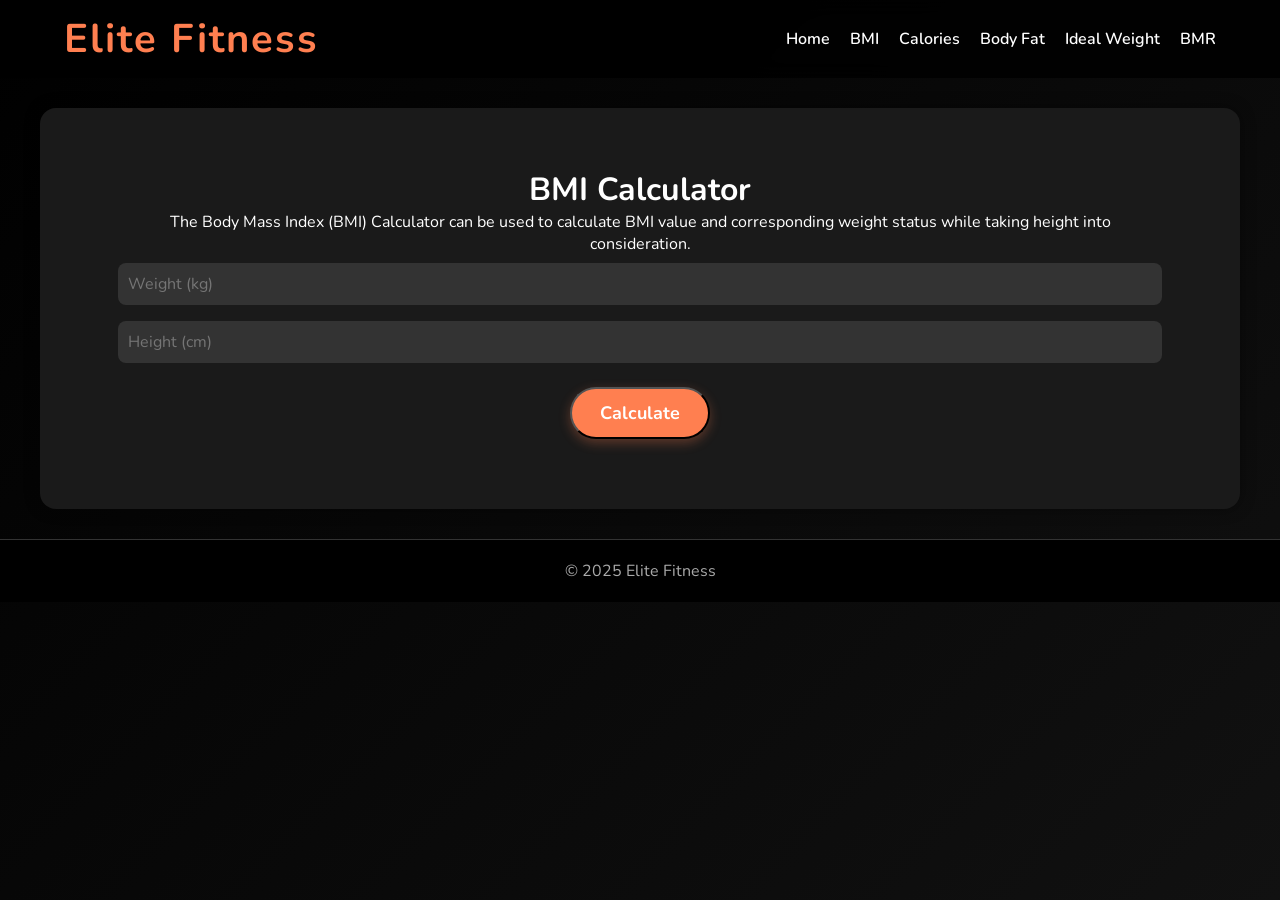
<file: bmi.html>
<!DOCTYPE html>
<html lang="en">

<head>
  <meta charset="UTF-8">
  <meta name="viewport" content="width=device-width, initial-scale=1.0">
  <title>BMI Calculator - Elite Fitness</title>
  <link rel="stylesheet" href="style.css">
  <link rel="shortcut icon" href="Media\Logo.jpg" type="image/x-icon">
</head>

<body>
  <div class="menu">
    <div class="container flex">
      <div class="logo">
        <span class="logo-text">Elite Fitness</span>
      </div>
      <ul class="nav">
        <li class="nav-item"><a href="index.html">Home</a></li>
        <li class="nav-item"><a href="bmi.html">BMI</a></li>
        <li class="nav-item"><a href="calories.html">Calories</a></li>
        <li class="nav-item"><a href="bodyfat.html">Body Fat</a></li>
        <li class="nav-item"><a href="idealweight.html">Ideal Weight</a></li>
        <li class="nav-item"><a href="bmr.html">BMR</a></li>
      </ul>
    </div>
  </div>

  <div class="section">
    <h1 style="text-align:center;">BMI Calculator</h1>
    <div class="container">
      <p>The Body Mass Index (BMI) Calculator can be used to calculate BMI value and corresponding weight status while
        taking height into consideration.</p>
      <input type="number" id="weight" placeholder="Weight (kg)" />
      <input type="number" id="height" placeholder="Height (cm)" />
      <button onclick="calculateBMI()" class="btn">Calculate</button>
      <p id="bmi-result" style="margin-top:10px;font-weight:bold;"></p>
    </div>
  </div>

  <footer>
    <p>&copy; 2025 Elite Fitness</p>
  </footer>

  <script src="script.js"></script>
</body>

</html>
</file>
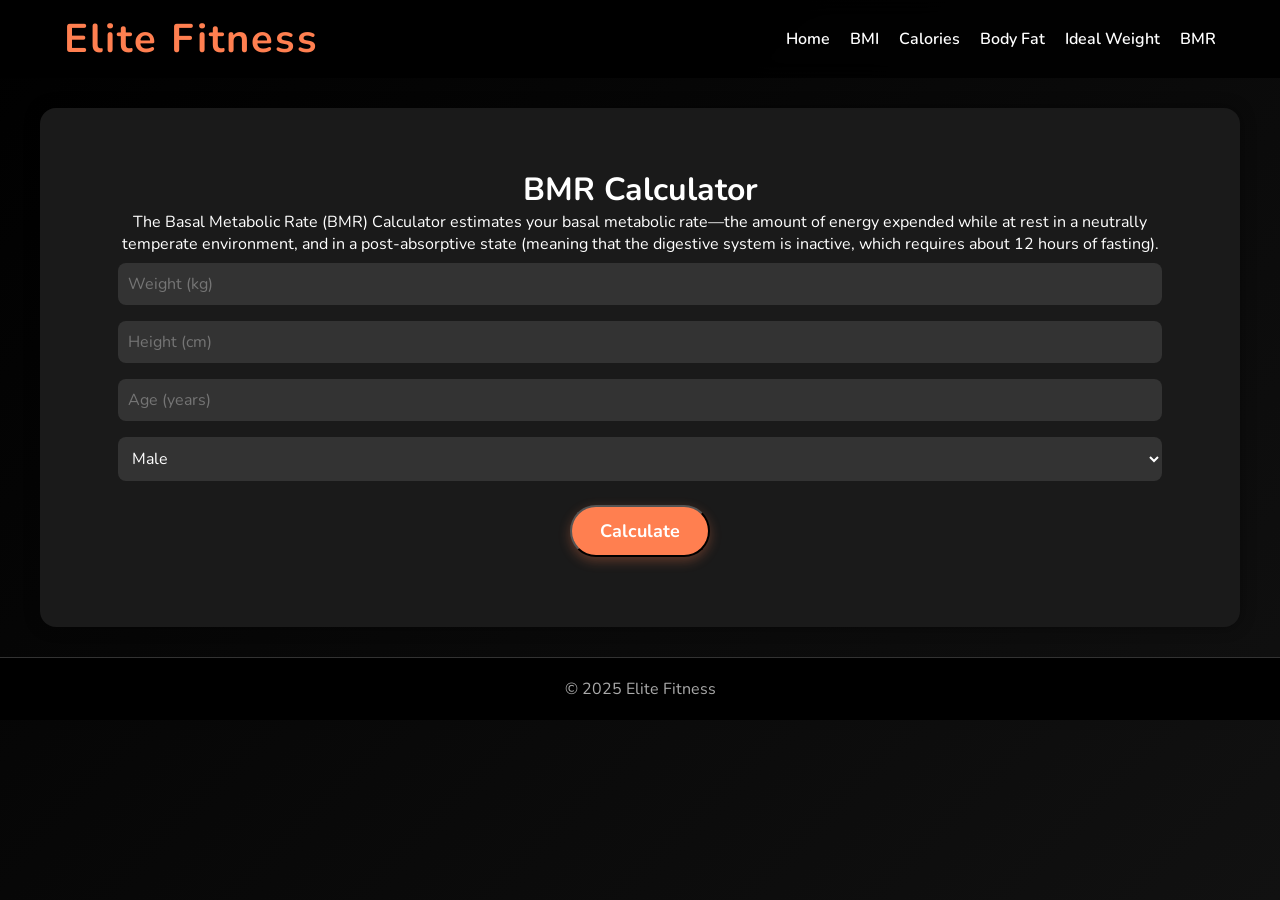
<file: bmr.html>
<!DOCTYPE html>
<html lang="en">

<head>
  <meta charset="UTF-8">
  <meta name="viewport" content="width=device-width, initial-scale=1.0">
  <title>BMR Calculator - Elite Fitness</title>
  <link rel="stylesheet" href="style.css">
  <link rel="shortcut icon" href="Media\Logo.jpg" type="image/x-icon">
</head>

<body>
  <div class="menu">
    <div class="container flex">
      <div class="logo">
        <span class="logo-text">Elite Fitness</span>
      </div>
      <ul class="nav">
        <li class="nav-item"><a href="index.html">Home</a></li>
        <li class="nav-item"><a href="bmi.html">BMI</a></li>
        <li class="nav-item"><a href="calories.html">Calories</a></li>
        <li class="nav-item"><a href="bodyfat.html">Body Fat</a></li>
        <li class="nav-item"><a href="idealweight.html">Ideal Weight</a></li>
        <li class="nav-item"><a href="bmr.html">BMR</a></li>
      </ul>
    </div>
  </div>

  <div class="section">
    <h1 style="text-align:center;">BMR Calculator</h1>
    <div class="container">
      <p>The Basal Metabolic Rate (BMR) Calculator estimates your basal metabolic rate—the amount of energy expended
        while at rest in a neutrally temperate environment, and in a post-absorptive state (meaning that the digestive
        system is inactive, which requires about 12 hours of fasting).</p>
      <input type="number" id="bmr-weight" placeholder="Weight (kg)">
      <input type="number" id="bmr-height" placeholder="Height (cm)">
      <input type="number" id="bmr-age" placeholder="Age (years)">
      <select id="bmr-gender">
        <option value="male">Male</option>
        <option value="female">Female</option>
      </select>
      <button onclick="calculateBMR()" class="btn">Calculate</button>
      <p id="bmr-result"></p>
    </div>
  </div>

  <footer>
    <p>&copy; 2025 Elite Fitness</p>
  </footer>

  <script src="script.js"></script>
</body>

</html>
</file>
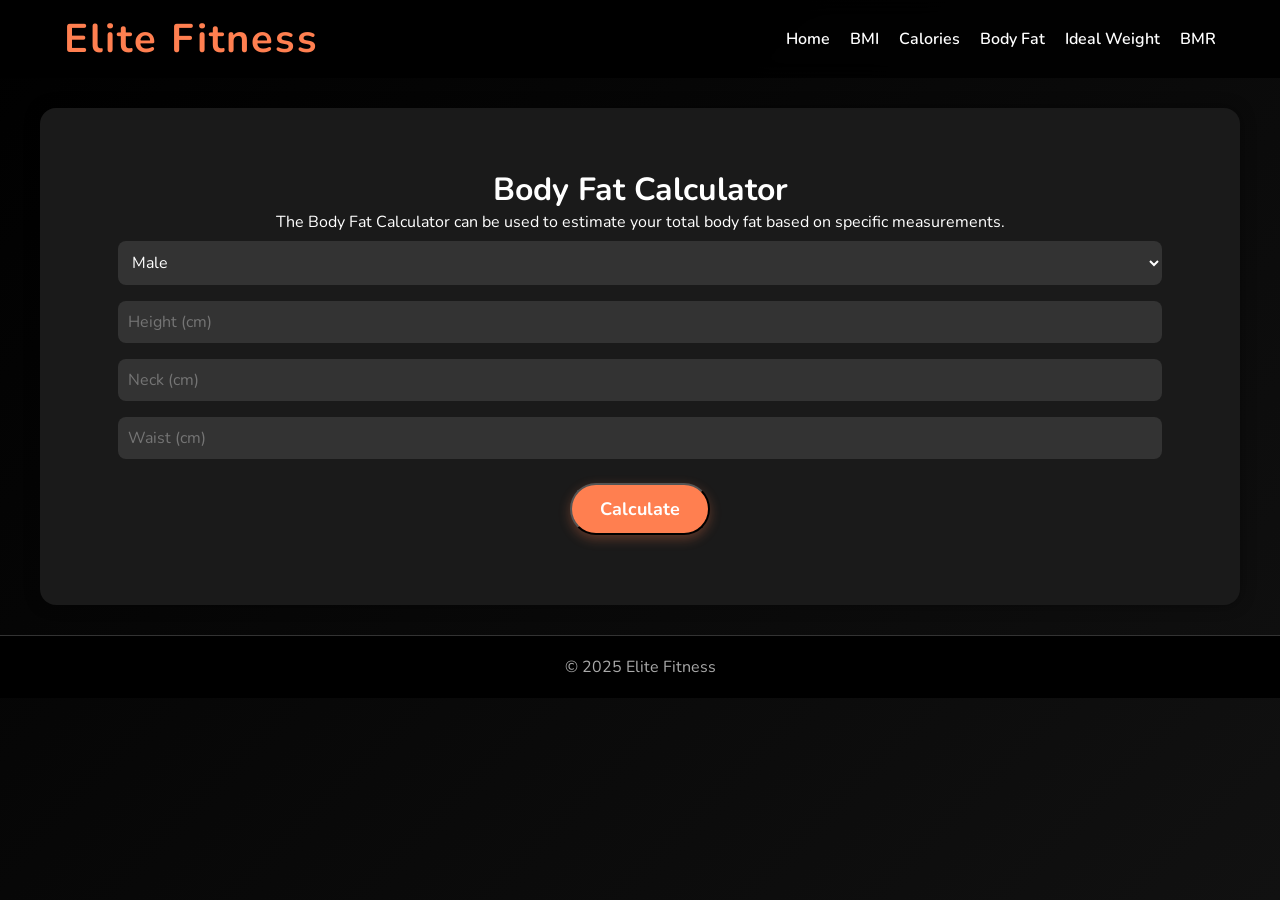
<file: bodyfat.html>
<!DOCTYPE html>
<html lang="en">

<head>
  <meta charset="UTF-8">
  <meta name="viewport" content="width=device-width, initial-scale=1.0">
  <title>Body Fat Calculator - Elite Fitness</title>
  <link rel="stylesheet" href="style.css">
  <link rel="shortcut icon" href="Media\Logo.jpg" type="image/x-icon">
</head>

<body>
  <div class="menu">
    <div class="container flex">
      <div class="logo">
        <span class="logo-text">Elite Fitness</span>
      </div>
      <ul class="nav">
        <li class="nav-item"><a href="index.html">Home</a></li>
        <li class="nav-item"><a href="bmi.html">BMI</a></li>
        <li class="nav-item"><a href="calories.html">Calories</a></li>
        <li class="nav-item"><a href="bodyfat.html">Body Fat</a></li>
        <li class="nav-item"><a href="idealweight.html">Ideal Weight</a></li>
        <li class="nav-item"><a href="bmr.html">BMR</a></li>
      </ul>
    </div>
  </div>

  <div class="section">
    <h1 style="text-align:center;">Body Fat Calculator</h1>
    <div class="container">
      <p>The Body Fat Calculator can be used to estimate your total body fat based on specific measurements.</p>
      <select id="bf-gender">
        <option value="male">Male</option>
        <option value="female">Female</option>
      </select>
      <input type="number" id="bf-height" placeholder="Height (cm)">
      <input type="number" id="bf-neck" placeholder="Neck (cm)">
      <input type="number" id="bf-waist" placeholder="Waist (cm)">
      <button onclick="calculateBodyFat()" class="btn">Calculate</button>
      <p id="bf-result"></p>
    </div>
  </div>

  <footer>
    <p>&copy; 2025 Elite Fitness</p>
  </footer>

  <script src="script.js"></script>
</body>

</html>
</file>
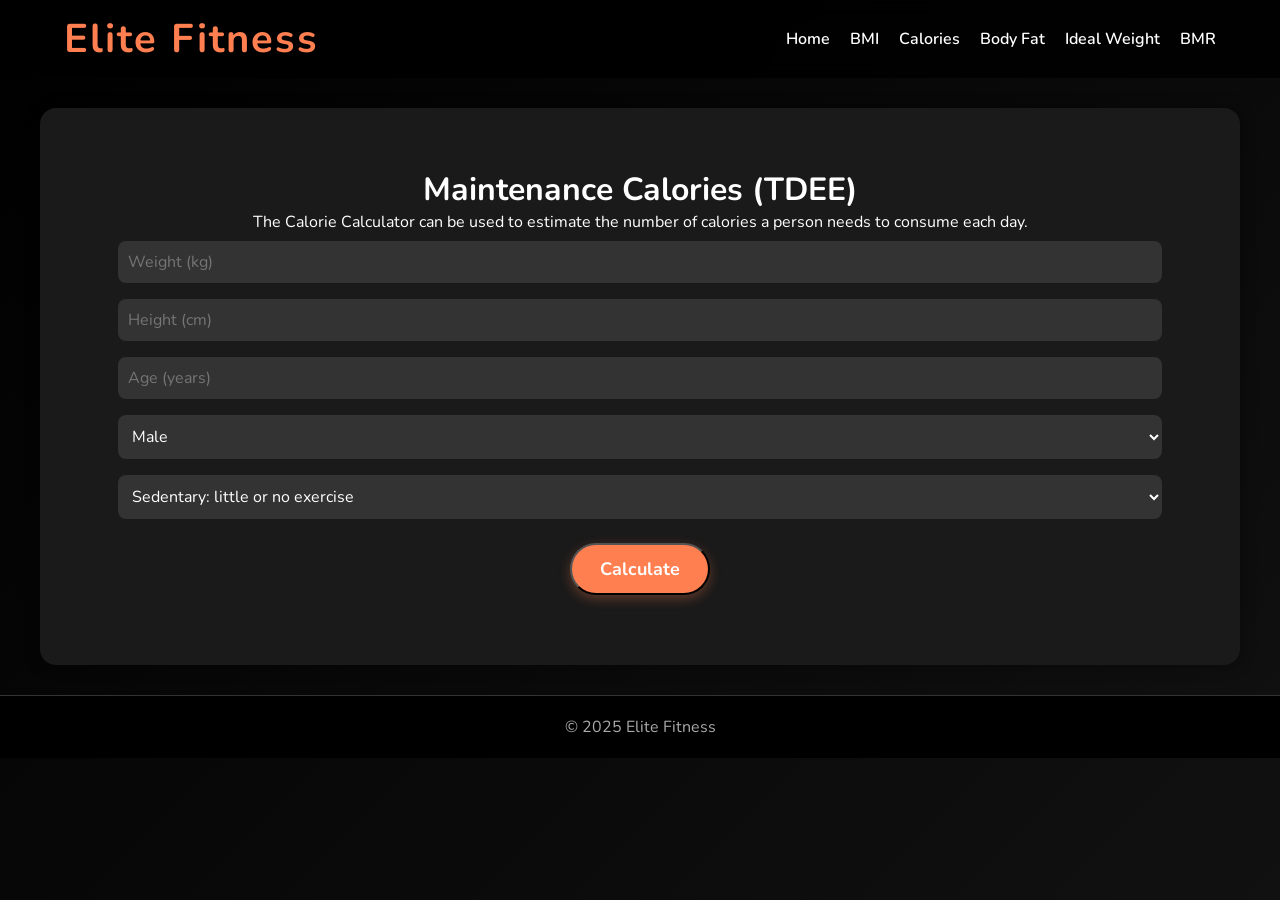
<file: calories.html>
<!DOCTYPE html>
<html lang="en">

<head>
  <meta charset="UTF-8">
  <meta name="viewport" content="width=device-width, initial-scale=1.0">
  <title>Maintenance Calories Calculator - Elite Fitness</title>
  <link rel="stylesheet" href="style.css">
  <link rel="shortcut icon" href="Media\Logo.jpg" type="image/x-icon">
</head>

<body>
  <div class="menu">
    <div class="container flex">
      <div class="logo">
        <span class="logo-text">Elite Fitness</span>
      </div>
      <ul class="nav">
        <li class="nav-item"><a href="index.html">Home</a></li>
        <li class="nav-item"><a href="bmi.html">BMI</a></li>
        <li class="nav-item"><a href="calories.html">Calories</a></li>
        <li class="nav-item"><a href="bodyfat.html">Body Fat</a></li>
        <li class="nav-item"><a href="idealweight.html">Ideal Weight</a></li>
        <li class="nav-item"><a href="bmr.html">BMR</a></li>
      </ul>
    </div>
  </div>

  <div class="section">
    <h1 style="text-align:center;">Maintenance Calories (TDEE)</h1>
    <div class="container">
      <p>The Calorie Calculator can be used to estimate the number of calories a person needs to consume each day.
      </p>
      <input type="number" id="cal-weight" placeholder="Weight (kg)">
      <input type="number" id="cal-height" placeholder="Height (cm)">
      <input type="number" id="cal-age" placeholder="Age (years)">
      <select id="cal-gender">
        <option value="male">Male</option>
        <option value="female">Female</option>
      </select>
      <select id="cal-activity">
        <option value="1.2">Sedentary: little or no exercise</option>
        <option value="1.375">Lightly Active: exercise 1-3 times/week</option>
        <option value="1.55">Moderately Active: exercise 4-5 times/week</option>
        <option value="1.725">Very Active: exercise 6-7 times/week</option>
        <option value="1.9">Extra Active: very intense exercise daily, or physical job</option>
      </select>
      <button onclick="calculateCalories()" class="btn">Calculate</button>
      <p id="cal-result"></p>
    </div>
  </div>

  <footer>
    <p>&copy; 2025 Elite Fitness</p>
  </footer>

  <script src="script.js"></script>
</body>

</html>
</file>
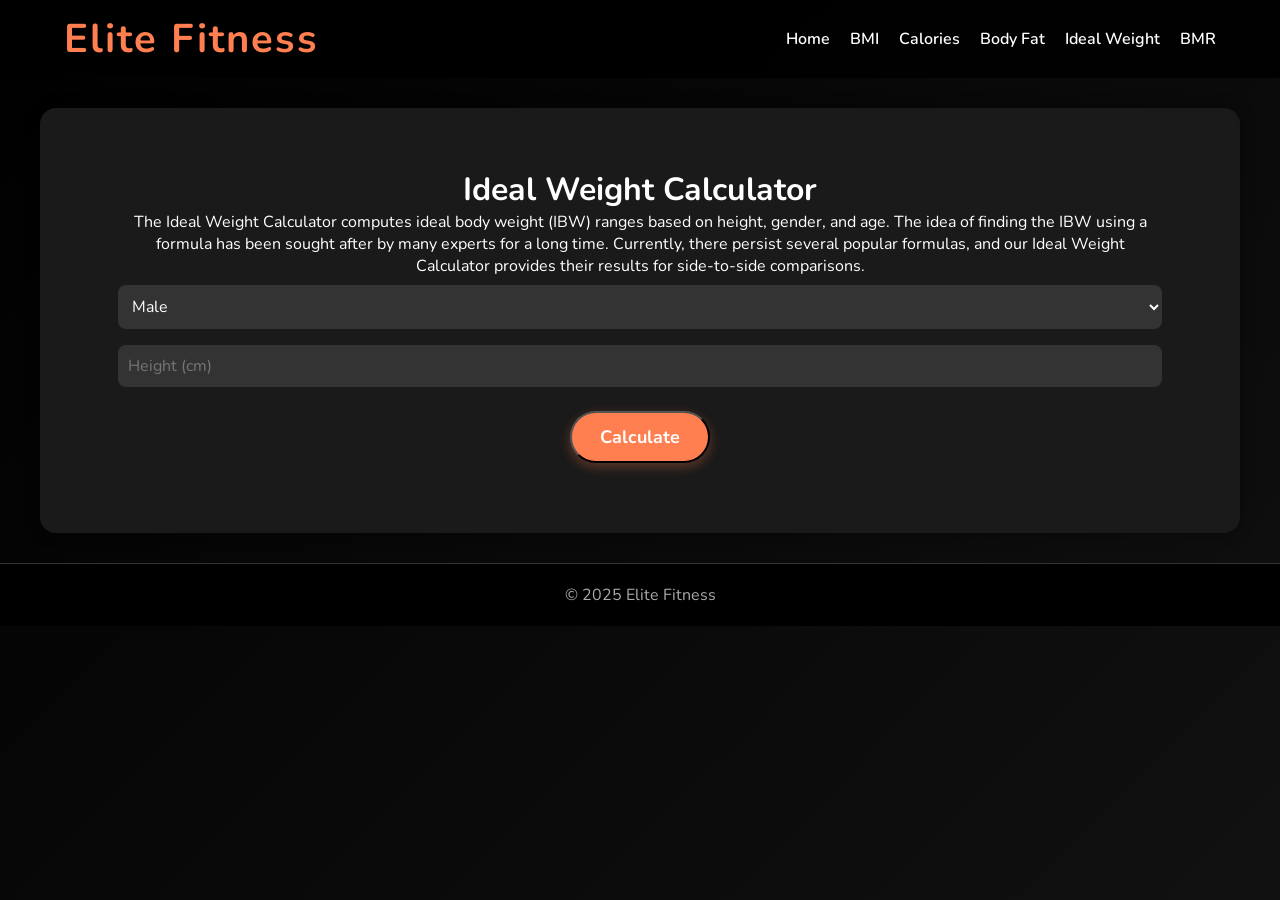
<file: idealweight.html>
<!DOCTYPE html>
<html lang="en">

<head>
  <meta charset="UTF-8">
  <meta name="viewport" content="width=device-width, initial-scale=1.0">
  <title>Ideal Weight Calculator - Elite Fitness</title>
  <link rel="stylesheet" href="style.css">
  <link rel="shortcut icon" href="Media\Logo.jpg" type="image/x-icon">
</head>

<body>
  <div class="menu">
    <div class="container flex">
      <div class="logo">
        <span class="logo-text">Elite Fitness</span>
      </div>
      <ul class="nav">
        <li class="nav-item"><a href="index.html">Home</a></li>
        <li class="nav-item"><a href="bmi.html">BMI</a></li>
        <li class="nav-item"><a href="calories.html">Calories</a></li>
        <li class="nav-item"><a href="bodyfat.html">Body Fat</a></li>
        <li class="nav-item"><a href="idealweight.html">Ideal Weight</a></li>
        <li class="nav-item"><a href="bmr.html">BMR</a></li>
      </ul>
    </div>
  </div>

  <div class="section">
    <h1 style="text-align:center;">Ideal Weight Calculator</h1>
    <div class="container">
      <p>The Ideal Weight Calculator computes ideal body weight (IBW) ranges based on height, gender, and age. The idea
        of finding the IBW using a formula has been sought after by many experts for a long time. Currently, there
        persist several popular formulas, and our Ideal Weight Calculator provides their results for side-to-side
        comparisons.</p>
      <select id="iw-gender">
        <option value="male">Male</option>
        <option value="female">Female</option>
      </select>
      <input type="number" id="iw-height" placeholder="Height (cm)">
      <button onclick="calculateIdealWeight()" class="btn">Calculate</button>
      <p id="iw-result"></p>
    </div>
  </div>

  <footer>
    <p>&copy; 2025 Elite Fitness</p>
  </footer>

  <script src="script.js"></script>
</body>

</html>
</file>
<file: style.css>
@import url("https://fonts.googleapis.com/css2?family=Nunito:wght@200;400;500;700&display=swap");

:root {
  --clr-primary: #ff7f50;
  --clr-dark: #0a0a0a;
  --clr-light: #ffffff;
  --clr-card: #1a1a1a;
}

* {
  box-sizing: border-box;
  margin: 0;
  padding: 0;
  font-family: "Nunito", sans-serif;
}

html {
  scroll-behavior: smooth;
}

body {
  background: linear-gradient(135deg, #000, #111);
  color: var(--clr-light);
  min-height: 100vh;
  overflow-x: hidden;
  font-family: "Nunito", sans-serif;
  margin: 0;
}

.container {
  width: 90%;
  max-width: 1200px;
  margin: auto;
}

.flex {
  display: flex;
  align-items: center;
  justify-content: space-between;
  flex-wrap: wrap;
}

.menu {
  background: rgba(0, 0, 0, 0.85);
  padding: 12px 0;
  top: 0;
  z-index: 100;
  backdrop-filter: blur(10px);
  position: sticky;
}

.menu .container {
  justify-content: space-between;
}

.nav {
  list-style: none;
  display: flex;
  gap: 20px;
}

.nav-item a {
  text-decoration: none;
  color: var(--clr-light);
  font-weight: 600;
  transition: color 0.3s ease;
}

.nav-item a:hover {
  color: var(--clr-primary);
}

.btn {
  background: var(--clr-primary);
  padding: 12px 28px;
  border-radius: 30px;
  font-size: 18px;
  text-decoration: none;
  color: #fff;
  display: inline-block;
  box-shadow: 0 4px 12px rgba(255, 127, 80, 0.3);
  transition: transform 0.3s ease, box-shadow 0.3s ease;
  margin-top: 16px;
  font-weight: bold;
}

.btn:hover {
  transform: translateY(-3px);
  box-shadow: 0 6px 18px rgba(255, 127, 80, 0.5);
}

.section {
  background: var(--clr-card);
  padding: 60px 20px;
  margin: 30px auto;
  border-radius: 16px;
  box-shadow: 0 0 15px rgba(0, 0, 0, 0.4);
  text-align: center;
  max-width: 1200px;
  scroll-margin-top: 150px;
}

.plan-card {
  background: #222;
  padding: 20px;
  border-radius: 16px;
  text-align: center;
  flex: 1 1 250px;
  margin: 10px;
  transition: transform 0.3s ease, box-shadow 0.3s ease;
  width: 350px;
  padding: 40px 30px;
  font-size: 1.2rem;
  min-width: 350px;
  max-width: 450px;
}

.plan-card:hover {
  transform: translateY(-5px);
  box-shadow: 0 6px 18px rgba(0, 0, 0, 0.5);
}

#bmi-result {
  font-weight: 600;
  margin-top: 10px;
}

#bmi-result.healthy {
  color: #4caf50;
}

#bmi-result.overweight {
  color: #ff9800;
}

#bmi-result.obese {
  color: #f44336;
}

#bmi-result.underweight {
  color: #2196f3;
}

footer {
  background: #000;
  color: #aaa;
  text-align: center;
  padding: 20px 0;
  border-top: 1px solid #333;
}

.logo-text {
  font-size: 2.5rem;
  font-weight: bold;
  color: var(--clr-primary);
  letter-spacing: 2px;
  font-family: 'Nunito', sans-serif;
}

input,
textarea,
select {
  width: 100%;
  padding: 10px;
  margin: 8px 0;
  border-radius: 8px;
  border: none;
  outline: none;
  background: #333;
  color: #fff;
  font-size: 1rem;
}

textarea {
  resize: none;
}

.trainer {
  background: #222;
  padding: 20px;
  border-radius: 16px;
  text-align: center;
  flex: 1 1 250px;
  margin: 10px;
  transition: transform 0.3s ease, box-shadow 0.3s ease;
}

.trainer:hover {
  transform: translateY(-5px);
  box-shadow: 0 6px 18px rgba(0, 0, 0, 0.5);
}

#cal-result,
#bf-result,
#iw-result,
#bmr-result {
  font-weight: 600;
  margin-top: 10px;
  font-size: 1.2rem;
}

.mobile-btn {
  font-size: 28px;
  color: var(--clr-text);
  cursor: pointer;
  display: none;
  user-select: none;
  transition: transform 0.3s ease;
}

.mobile-btn.open {
  transform: rotate(90deg);
}

header {
  display: flex;
  flex-wrap: wrap;
  align-items: center;
  justify-content: space-between;
  gap: 40px;
  padding: 20px 20px;
  background: radial-gradient(circle at top, #1c1c1c, #000);
}

header .text {
  max-width: 800px;
  margin-bottom: 10px;
  margin-top: 0;
}

header .visual {
  flex: 1;
  display: flex;
  justify-content: center;
}

header h1 {
  font-size: 3rem;
  margin-bottom: 10px;
  margin-top: 0;
}

header p {
  font-size: 1.5rem;
  font-weight: 500;
  line-height: 1.6;
  margin-bottom: 20px;
}

header img {
  max-width: 90%;
  border-radius: 12px;
}

#why-us h2 {
  font-size: 2rem;
  text-align: center;
  margin-bottom: 20px;
}

#why-us ul {
  list-style: none;
  padding: 0;
  max-width: 600px;
  margin: 0 auto;
}

#why-us li {
  font-size: 1.2rem;
  background: #222;
  padding: 5px;
  margin: 10px 0;
  border-radius: 10px;
  text-align: center;
}

.explore-video {
  width: 100%;
  max-width: 800px;
  height: auto;
  border-radius: 12px;
  box-shadow: 0 8px 32px rgba(0, 0, 0, 0.4);
  display: block;
  margin: 30px auto;
  background: #222;
}

#explore {
  text-align: center;
}

#plans h2 {
  font-size: 2rem;
  margin-bottom: 20px;
}

#explore h2 {
  font-size: 2rem;
  margin-bottom: 20px;
}

#features h2 {
  font-size: 2rem;
  margin-bottom: 20px;
}

#contact h2 {
  font-size: 2rem;
  margin-bottom: 20px;
}

@media (max-width: 800px) {

  .container.flex {
    flex-direction: column;
    justify-content: center !important;
    align-items: center;
    gap: 15px;
    text-align: center;
  }

  .nav {
    flex-direction: row;
    justify-content: center;
    gap: 15px;
  }

  .logo {
    text-align: center;
    margin-bottom: 10px;
  }

  .btn {
    margin: 10px auto 0;
    display: inline-block;
  }

  header {
    flex-direction: column;
    text-align: center;
    gap: 20px;
  }

  header .text {
    margin: 0 auto;
  }

  header .visual img {
    margin: 0 auto;
    display: block;
  }

  .section {
    padding: 30px 10px;
    margin-left: auto;
    margin-right: auto;
    text-align: center;
    scroll-margin-top: 200px;
  }

  .plan-card,
  .trainer {
    flex: 1 1 100%;
    max-width: 100%;
    margin: 10px auto;
  }

  header h1 {
    font-size: 2rem;
  }

  header p {
    font-size: 1.2rem;
  }
}
</file>
